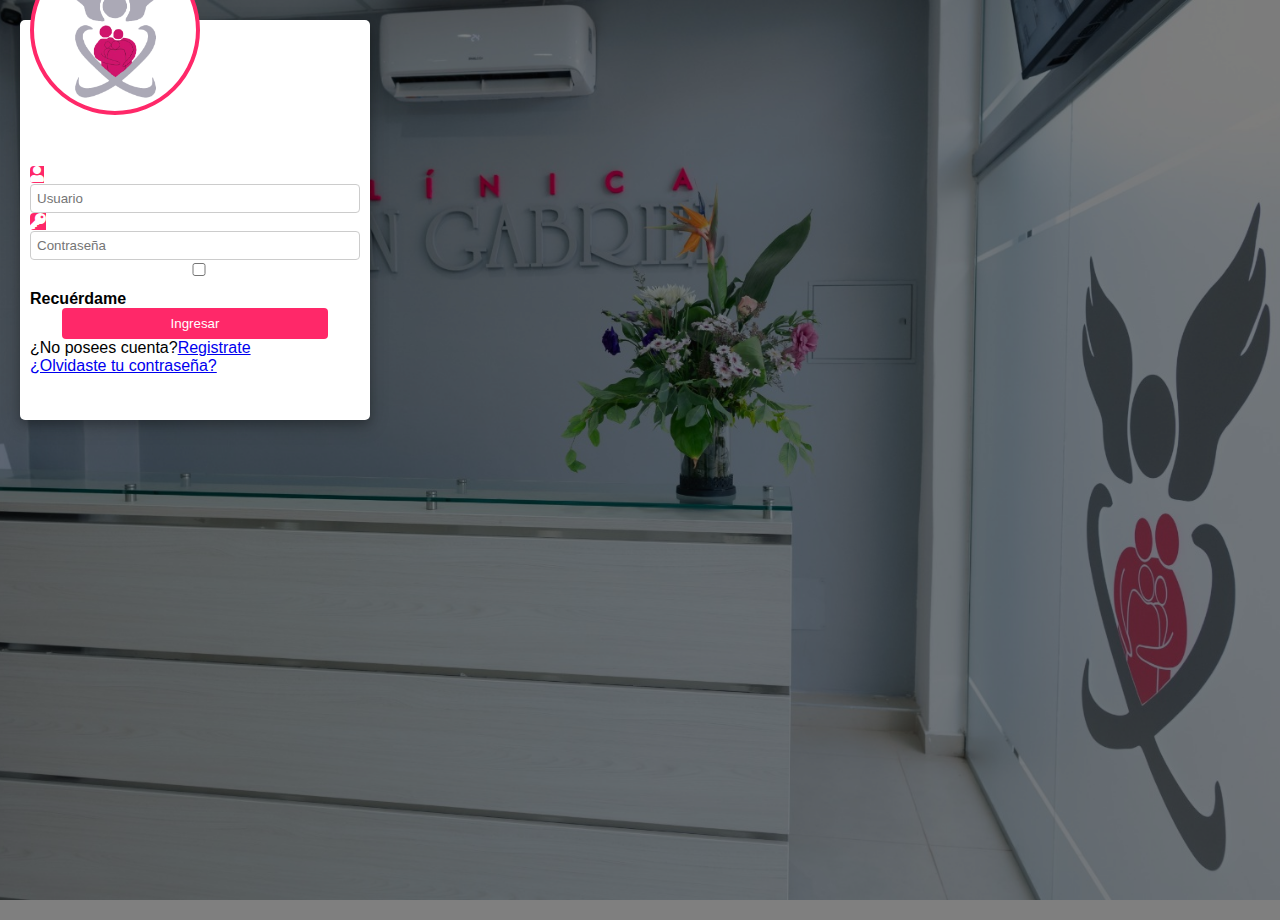
<file: login.html>
<!DOCTYPE html>
<html>    
<head>
  <title>Login</title>
  <link rel="stylesheet" href="https://stackpath.bootstrapcdn.com/bootstrap/4.1.3/css/bootstrap.min.css" integrity="sha384-MCw98/SFnGE8fJT3GXwEOngsV7Zt27NXFoaoApmYm81iuXoPkFOJwJ8ERdknLPMO" crossorigin="anonymous">
  <script src="https://ajax.googleapis.com/ajax/libs/jquery/3.3.1/jquery.min.js"></script>
  <link rel="stylesheet" href="style.css">
  <link rel="stylesheet" href="//use.fontawesome.com/releases/v5.0.7/css/all.css">
  <link rel="stylesheet" href="https://use.fontawesome.com/releases/v5.6.1/css/all.css" integrity="sha384-gfdkjb5BdAXd+lj+gudLWI+BXq4IuLW5IT+brZEZsLFm++aCMlF1V92rMkPaX4PP" crossorigin="anonymous">
</head>

<body class="body_login">
  <div class="container h-100">
    <div class="d-flex justify-content-center h-100">
      <div class="user_card">
        <div class="d-flex justify-content-center">
          <div class="brand_logo_container d-flex justify-content-center align-items-center">
            <img src="/img/PNG-CLINICA.png" class="img-fluid" alt="Logo">
          </div>
        </div>

        <div class="d-flex justify-content-center form_container">
          <!-- FORMULARIO -->
          <form id="loginForm">
            <div class="input-group mb-3">
              <div class="input-group-append">
                <span class="input-group-text"><i class="fas fa-user"></i></span>
              </div>
              <input type="text" id="username" class="form-control input_user" placeholder="Usuario" required>
            </div>

            <div class="input-group mb-2">
              <div class="input-group-append">
                <span class="input-group-text"><i class="fas fa-key"></i></span>
              </div>
              <input type="password" id="password" class="form-control input_pass" placeholder="Contraseña" required>
            </div>

            <div class="form-group">
              <div class="custom-control custom-checkbox">
                <input type="checkbox" class="custom-control-input" id="customControlInline">
                <label class="custom-control-label" for="customControlInline">Recuérdame</label>
              </div>
            </div>

            <div class="d-flex justify-content-center mt-3 login_container">
              <button type="submit" class="btn login_btn">Ingresar</button>
            </div>
          </form>
        </div>

        <div class="mt-4">
          <div class="d-flex justify-content-center links">
            ¿No posees cuenta?<a href="#" class="ml-2">Registrate</a>
          </div>
          <div class="d-flex justify-content-center links">
            <a href="#">¿Olvidaste tu contraseña?</a>
          </div>
        </div>
      </div>
    </div>
  </div>

 <script src="login.js"></script>
</body>
</html>
</file>
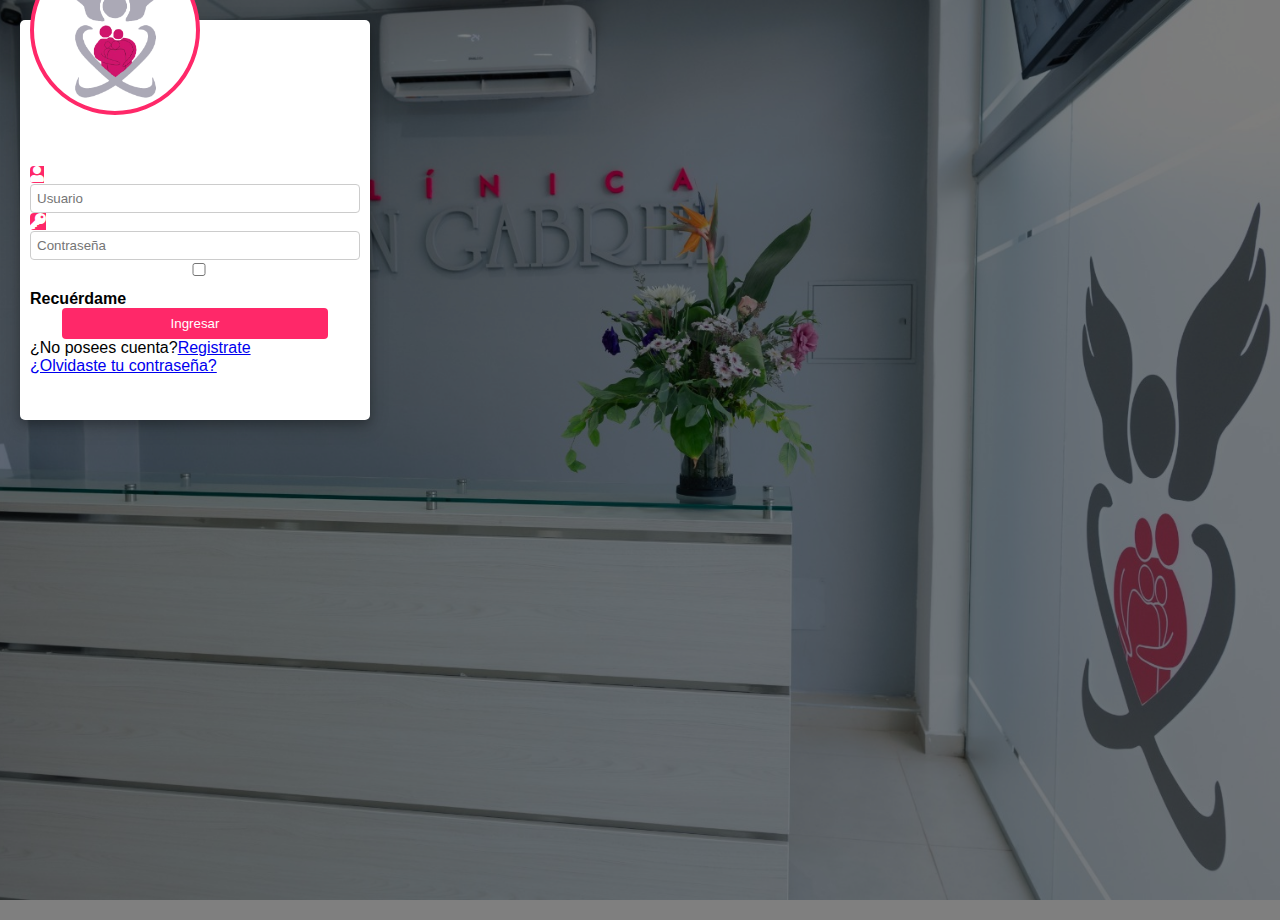
<file: prestadores.html>
<!DOCTYPE html>
<html lang="es">
<head>
  <meta charset="UTF-8">
  <title>Prestadores - ABM</title>
  <link href="https://cdn.jsdelivr.net/npm/bootstrap@5.3.8/dist/css/bootstrap.min.css" rel="stylesheet" integrity="sha384-sRIl4kxILFvY47J16cr9ZwB07vP4J8+LH7qKQnuqkuIAvNWLzeN8tE5YBujZqJLB" crossorigin="anonymous">
  <meta name="viewport" content="width=device-width, initial-scale=1.0">
  <link rel="stylesheet" href="style.css">
  <link rel="stylesheet" href="//use.fontawesome.com/releases/v5.0.7/css/all.css">

</head>
<body>
     <nav class="navbar navbar-expand-lg bg-body-tertiary">
      <div class="container-fluid">
        <a class="navbar-brand" href="index.html">
          <img class="w-50" src="/img/logo-clinica-letras.png" alt="logo">
        </a>
        <button class="navbar-toggler" type="button" data-bs-toggle="collapse"
          data-bs-target="#navbarNav" aria-controls="navbarNav" aria-expanded="false"
          aria-label="Toggle navigation">
          <span class="navbar-toggler-icon"></span>
        </button>
        <div class="collapse navbar-collapse" id="navbarNav">
          <ul class="navbar-nav">
            <li class="nav-item"><a class="nav-link active" href="index.html">Turnos</a></li>
            <li class="nav-item dropdown">
              <a class="nav-link dropdown-toggle" href="#" data-bs-toggle="dropdown">Pacientes</a>
              <ul class="dropdown-menu">
                <li><a class="dropdown-item" href="pacientes.html">Admin. Pacientes</a></li>
                <li><a class="dropdown-item" href="turnos_pacientes.html">Turnos del Paciente</a></li>
              </ul>
            </li>
            <li class="nav-item"><a class="nav-link" href="prestadores.html">Prestadores</a></li>
            <li class="nav-item"><a class="nav-link" href="#">Servicios</a></li>
          </ul>

          <div class="ms-auto d-flex align-items-center">
            <button id="logoutBtn" class="btn btn-outline-danger btn-sm">
              <i class="fas fa-sign-out-alt"></i> Cerrar sesión
            </button>
          </div>
        </div>
      </div>
    </nav>

  <h2>Prestadores - ABM</h2>

  <div class="form-section">
    <h3>Datos Personales</h3>
    <form id="prestadorForm">

      <div class="row">
        <div class="col">
          <label>Documento *</label>
          <input type="text" id="documento" required>
        </div>
        <div class="col">
          <label>Matrícula *</label>
          <input type="text" id="matricula" required>
        </div>
        <div class="col">
          <label>Nombre *</label>
          <input type="text" id="nombre" required>
        </div>
        <div class="col">
          <label>Apellido *</label>
          <input type="text" id="apellido" required>
        </div>
      </div>

      <div class="row">
        <div class="col">
          <label>Fecha de Nacimiento *</label>
          <input type="date" id="fecha_nac" required>
        </div>
        <div class="col">
          <label>Sexo *</label>
          <select id="sexo" required>
            <option value="">-VACÍO-</option>
            <option value="M">Masculino</option>
            <option value="F">Femenino</option>
            <option value="O">Otro</option>
          </select>
        </div>
        <div class="col">
          <label>Teléfono</label>
          <input type="text" id="telefono">
        </div>
        <div class="col">
          <label>E-mail *</label>
          <input type="email" id="email" required>
        </div>
      </div>

      <div class="row">
        <div class="col">
          <label>Especialidad *</label>
          <select id="especialidad" required>
            <option value="">-VACÍO-</option>
            <option value="1">Clínica</option>
            <option value="2">Pediatría</option>
          </select>
        </div>
        <div class="col">
          <label>Plantilla HC *</label>
          <select id="plantilla_hc" required>
            <option value="">-VACÍO-</option>
            <option value="1">HC Modelo 1</option>
            <option value="2">HC Modelo 2</option>
          </select>
        </div>
      </div>

      <div class="row">
        <div class="col">
          <label>Plantilla Foja</label>
          <select id="plantilla_foja">
            <option value="">-VACÍO-</option>
          </select>
        </div>
        <div class="col">
          <label>Firma</label>
          <input type="file" id="firma">
        </div>
      </div>

      <h3>Datos de Acceso</h3>
      <div class="row">
        <div class="col">
          <label>Usuario *</label>
          <select id="usuario" required>
            <option value="">-VACÍO-</option>
          </select>
        </div>
      </div>

      <div class="buttons">
        <button type="submit" class="btn-guardar">💾 Guardar</button>
        <button type="button" class="btn-cancelar" onclick="window.location.reload()">✖ Cancelar</button>
      </div>
    </form>

    <div id="mensaje" class="mensaje"></div>
  </div>

  <script src="pretadores.js"></script>
  <script src="https://cdn.jsdelivr.net/npm/bootstrap@5.3.8/dist/js/bootstrap.bundle.min.js" integrity="sha384-FKyoEForCGlyvwx9Hj09JcYn3nv7wiPVlz7YYwJrWVcXK/BmnVDxM+D2scQbITxI" crossorigin="anonymous"></script>
  <script>
        // Verifica si hay token antes de entrar
        const token = localStorage.getItem("token");
        if (!token) {
          window.location.href = "login.html";
        }
  </script>

</body>
</html>
</file>
<file: style.css>
* {
    
		box-sizing: border-box;
		}
	body,
		html
		{
            margin: 0;
            padding: 0;
            height: 100%;
            /* background: linear-gradient(rgba(0,0,0,0.5), rgba(0,0,0,0.5)),
                        url("/img/carousel-1.jpeg") no-repeat center center fixed;
            background-size: cover; */
			;
        }
		.body_login{
			background: linear-gradient(rgba(0,0,0,0.5), rgba(0,0,0,0.5)),
                        url("/img/carousel-1.jpeg") no-repeat center center fixed;
            background-size: cover;
		}

		
		.user_card {
			height: 400px;
			width: 350px;
			margin-top: auto;
			margin-bottom: auto;
			background: #ffffff;
			position: relative;
			display: flex;
			justify-content: center;
			flex-direction: column;
			padding: 10px;
			box-shadow: 0 4px 8px 0 rgba(0, 0, 0, 0.2), 0 6px 20px 0 rgba(0, 0, 0, 0.19);
			-webkit-box-shadow: 0 4px 8px 0 rgba(0, 0, 0, 0.2), 0 6px 20px 0 rgba(0, 0, 0, 0.19);
			-moz-box-shadow: 0 4px 8px 0 rgba(0, 0, 0, 0.2), 0 6px 20px 0 rgba(0, 0, 0, 0.19);
			border-radius: 5px;

		}
		.brand_logo_container {
			position: absolute;
			height: 170px;
			width: 170px;
			top: -75px;
			border-radius: 50%;
			background: #ffffff;
            border: 4px solid #FF2869;
			padding: 10px;
			text-align: center;
		}
        .brand_logo_container img {
            max-width: 100px;  /* ancho máximo */
            height: auto;      /* mantiene proporción */
        }
		.brand_logo {
			height: 150px;
			width: 150px;
			border-radius: 50%;
			border: 2px solid white;
		}

			
		
		.form_container {

			margin-top: 100px;
		}
		.login_btn {
			width: 100%;
			background: #FF2869 !important;
			color: white !important;
		}
		.login_btn:focus {
			box-shadow: none !important;
			outline: 0px !important;
		}
		.login_container {
			padding: 0 2rem;
		}
		.input-group-text {
			background: #FF2869 !important;
			color: white !important;
			border: 0 !important;
			border-radius: 0.25rem 0 0 0.25rem !important;
		}
		.input_user,
		.input_pass:focus {
			box-shadow: none !important;
			outline: 0px !important;
		}
		.custom-checkbox .custom-control-input:checked~.custom-control-label::before {
			background-color: #FF2869 !important;
		}

		/* pacientes form		 */

		.h3_form_pacientes{
			display: flex;
			align-items: center;
			justify-content: center;
			margin-top: 30px;
			color: gray;

		}

		.formbold-mb-5 {
			margin-bottom: 20px;
			
		}
		.formbold-pt-3 {
			padding-top: 12px;
		}
		.formbold-main-wrapper {
			display: flex;
			
			align-items: center;
			justify-content: center;
			padding: 48px;
		}

		.formbold-form-wrapper {
			margin: 0 auto;
			max-width: 550px;
			width: 100%;
			/* background: white; */
		}
		.formbold-form-label {
			display: block;
			font-weight: 500;
			font-size: 16px;
			color: #FF2869;
			margin-bottom: 12px;
		}
		.formbold-form-label-2 {
			font-weight: 600;
			font-size: 20px;
			margin-bottom: 20px;
		}

		.formbold-form-input {
			width: 100%;
			padding: 12px 24px;
			border-radius: 6px;
			border: 1px solid #e0e0e0;
			background: white;
			font-weight: 500;
			font-size: 16px;
			color: #6b7280;
			outline: none;
			resize: none;
		}
		.formbold-form-input:focus {
			border-color: #FF2869;
			box-shadow: 0px 3px 8px rgba(0, 0, 0, 0.05);
		}

		.formbold-btn {
			text-align: center;
			font-size: 16px;
			border-radius: 6px;
			padding: 14px 32px;
			border: none;
			font-weight: 600;
			background-color: #FF2869;
			color: white;
			width: 100%;
			cursor: pointer;
		}
		.formbold-btn:hover {
			box-shadow: 0px 3px 8px rgba(0, 0, 0, 0.05);
		}

		.formbold--mx-3 {
			margin-left: -12px;
			margin-right: -12px;
		}
		.formbold-px-3 {
			padding-left: 12px;
			padding-right: 12px;
		}
		.flex {
			display: flex;
		}
		.flex-wrap {
			flex-wrap: wrap;
		}
		.w-full {
			width: 100%;
		}
		@media (min-width: 540px) {
			.sm\:w-half {
			width: 50%;
			}
		}

	#calendar {
      max-width: 100%;
      margin: 20px auto;
    }

	/* prestadores  */
	
    body {
      font-family: 'Open Sans', sans-serif;
      margin: 20px;
    }
    h2 {
      border-bottom: 1px solid #ccc;
      padding-bottom: 5px;
    }
    .form-section {
      border: 1px solid #ccc;
      padding: 15px;
      margin-top: 15px;
      border-radius: 5px;
    }
    label {
      display: block;
      font-weight: 600;
      margin-top: 10px;
    }
    input, select {
      width: 100%;
      padding: 6px;
      border: 1px solid #ccc;
      border-radius: 4px;
    }
    .row {
      display: flex;
      gap: 15px;
      flex-wrap: wrap;
    }
    .col {
      flex: 1;
      min-width: 200px;
    }
    .buttons {
      margin-top: 15px;
    }
    button {
      padding: 8px 16px;
      border: none;
      border-radius: 4px;
      cursor: pointer;
    }
    .btn-guardar {
      background-color: #0d6efd;
      color: #fff;
    }
    .btn-cancelar {
      background-color: #6c757d;
      color: #fff;
    }
    .mensaje {
      margin-top: 15px;
      font-weight: bold;
    }
    .mensaje.ok {
      color: green;
    }
    .mensaje.error {
      color: red;
    }
</file>
